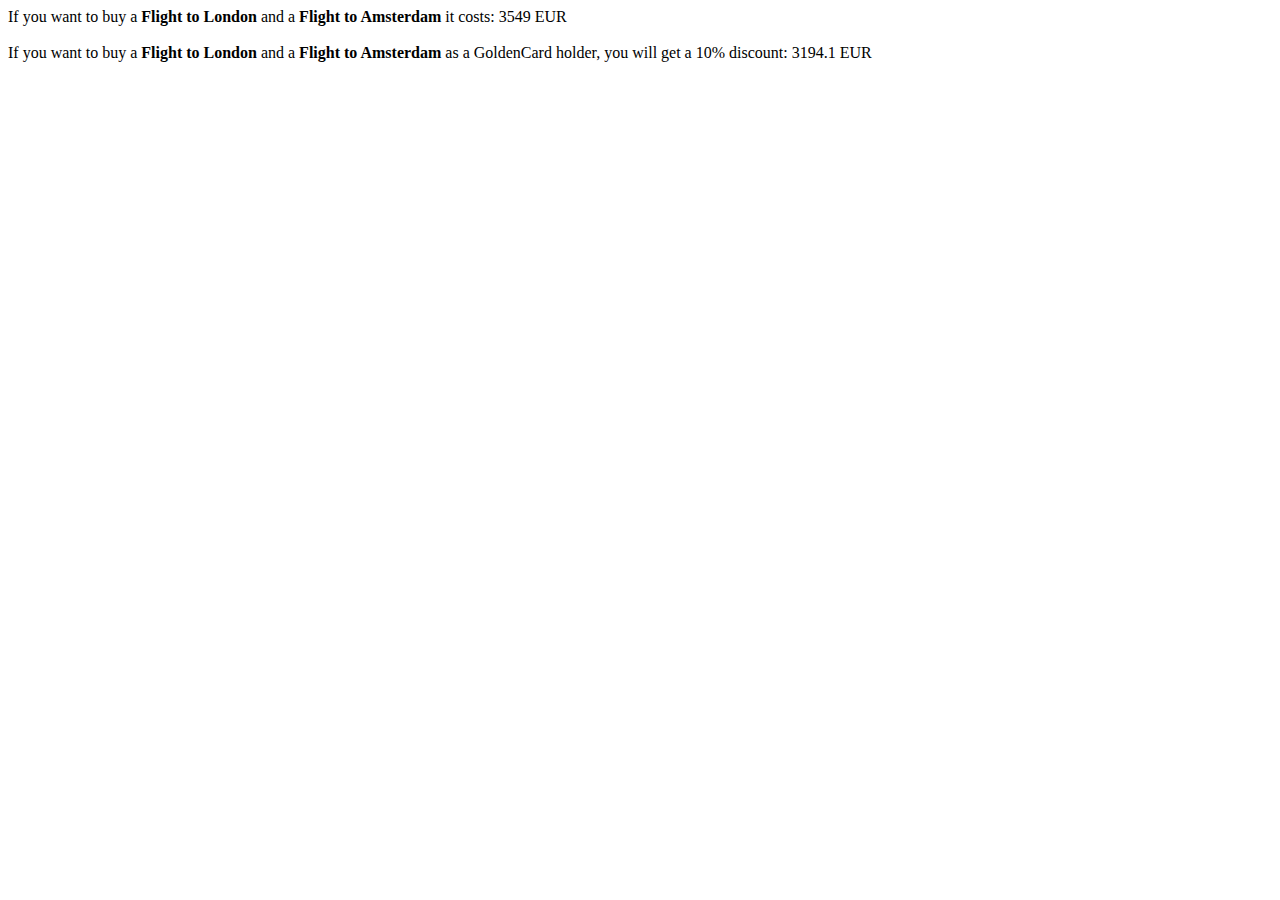
<file: invoice.html>
<!DOCTYPE html>
<html lang="en" dir="ltr">
  <head>
    <script src="./js/main.js" charset="utf-8"></script>
    <meta charset="utf-8">
    <title>Invoice</title>
  </head>
  <body>

  </body>
</html>
</file>
